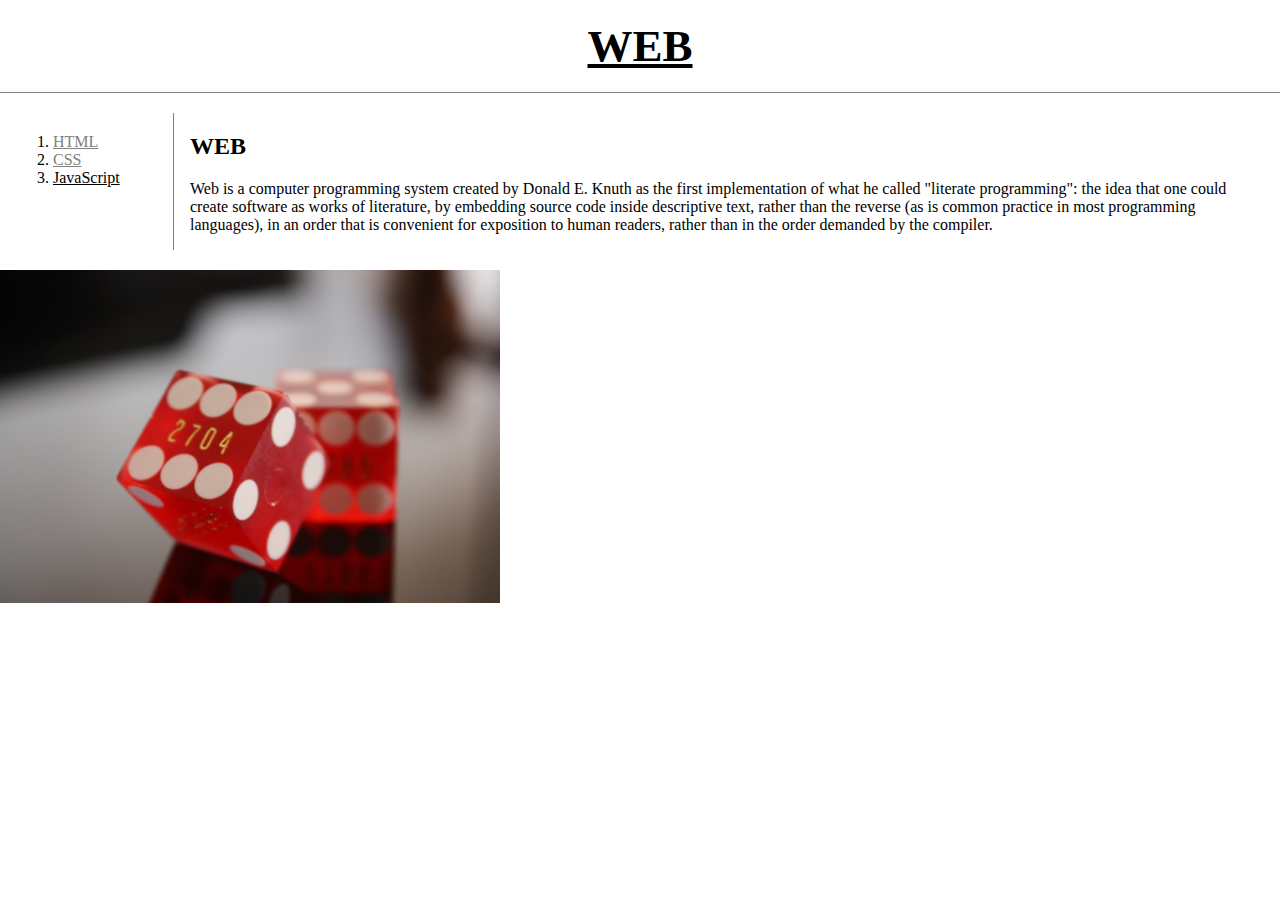
<file: index.html>
<!doctype html>
<html>
<head>
  <title>WEB</title>
  <meta charset="utf-8">
  <link rel="stylesheet" href="style.css"
</head>
<body>
  <h1><a href="index.html">WEB</a></h1>
  <div id="grid">
    <ol>
      <li><a href="1.html" class="saw">HTML</a></li>
      <li><a href="2.html" class="saw active" id="active">CSS</a></li>
      <li><a href="3.html">JavaScript</a></li>
    </ol>
    <div id="article">
      <h2>WEB</h2>
      <p>Web is a computer programming system created by Donald E. Knuth as the first implementation of what he called "literate programming": the idea that one could create software as works of literature, by embedding source code inside descriptive text, rather than the reverse (as is common practice in most programming languages), in an order that is convenient for exposition to human readers, rather than in the order demanded by the compiler.</p>
    </div>
  </div>
  <img src="coding.jpg" width = "500">
</body>
</html>
</file>
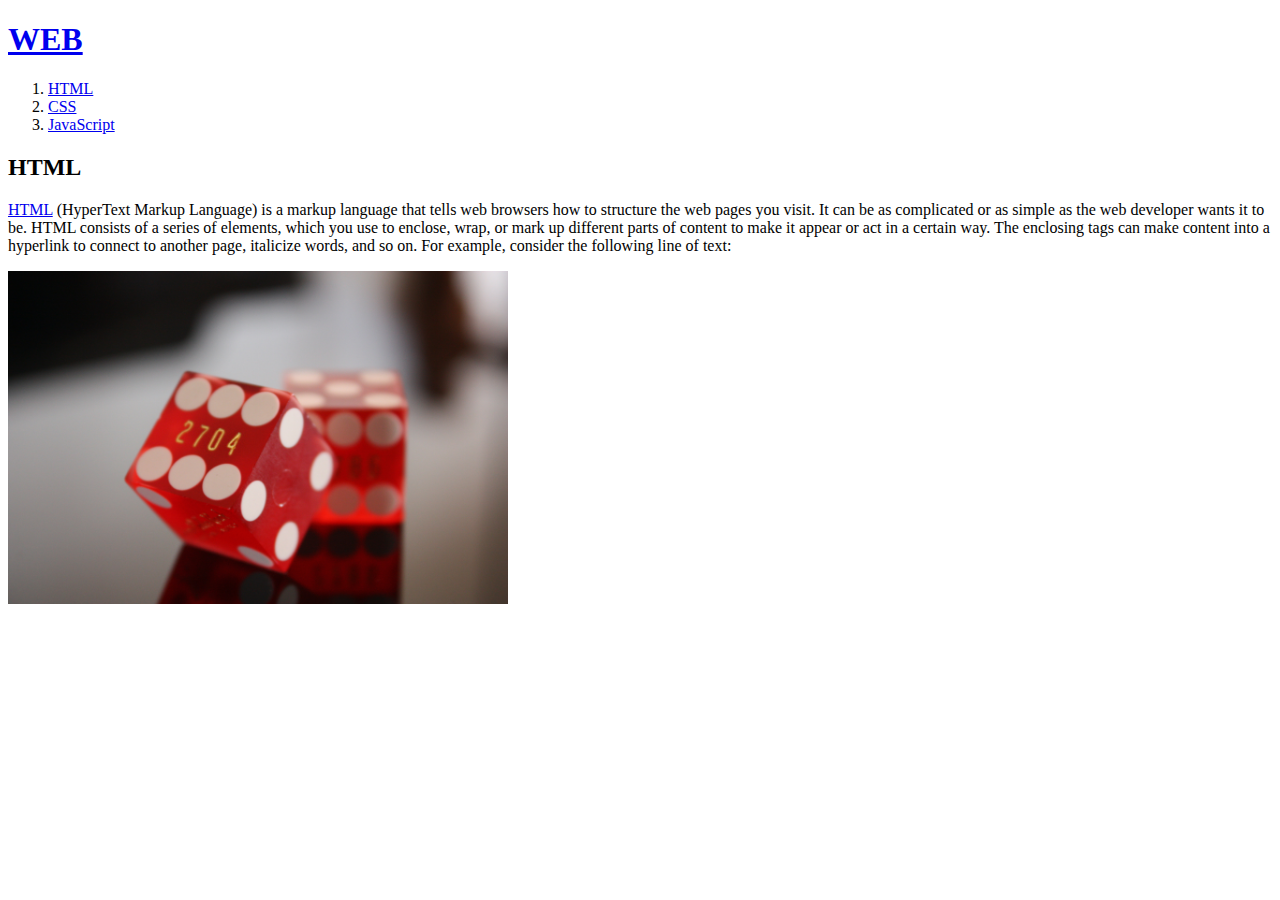
<file: 1.html>
<!doctype html>
<html>
<head>
  <title>WEB-HTML</title>
  <meta charset="utf-8">
</head>
<body>
  <h1><a href="index.html">WEB</a></h1>
  <ol>
    <li><a href="1.html">HTML</a></li>
    <li><a href="2.html">CSS</a></li>
    <li><a href="3.html">JavaScript</a></li>
  </ol>
  <h2>HTML</h2>
  <p><a href="https://www.w3.org/TR/2011/WD-html5-20110405/">HTML</a> (HyperText Markup Language) is a markup language that tells web browsers how to structure the web pages you visit. It can be as complicated or as simple as the web developer wants it to be. HTML consists of a series of elements, which you use to enclose, wrap, or mark up different parts of content to make it appear or act in a certain way. The enclosing tags can make content into a hyperlink to connect to another page, italicize words, and so on. For example, consider the following line of text:</p>

  <img src="coding.jpg" width = "500">
</body>
</html>
</file>
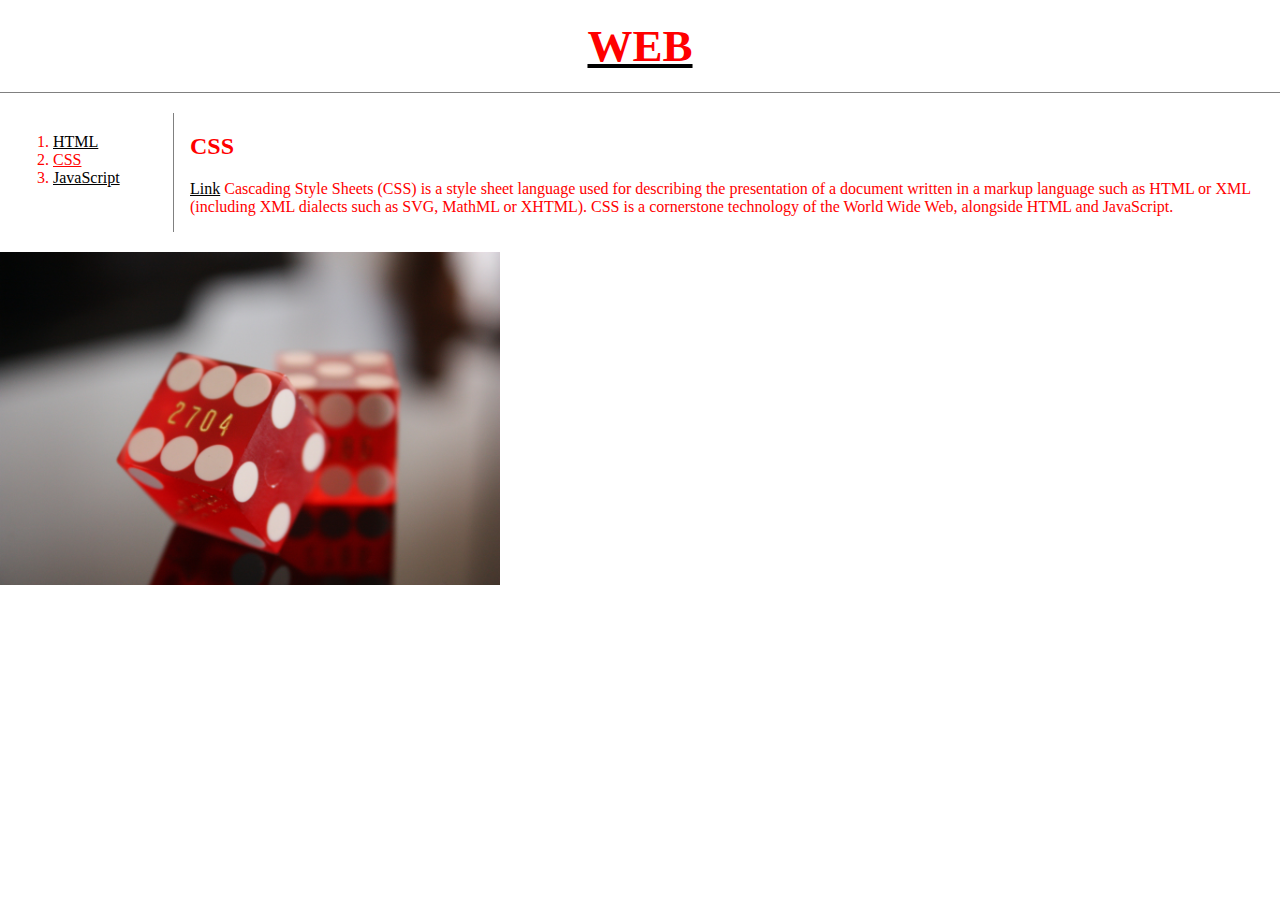
<file: 2.html>
<!doctype html>
<html>
<head>
  <title>WEB - CSS</title>
  <meta charset="utf-8">
  <link rel="stylesheet" href="style.css"
  </head>
<body>
    <h1><a href="index.html"><font color="red">WEB</a></h1>
  <div id="grid">
    <ol>
      <li><a href="1.html">HTML</a></li>
      <li><a href="2.html" style="color:red;text-decoration:underline">CSS</a></li>
      <li><a href="3.html">JavaScript</a></li>
    </ol>
    <div id="article">
      <h2>CSS</h2>
      <p><a href="https://en.wikipedia.org/wiki/CSS">Link</a> Cascading Style Sheets (CSS) is a style sheet language used for describing the presentation of a document written in a markup language such as HTML or XML (including XML dialects such as SVG, MathML or XHTML). CSS is a cornerstone technology of the World Wide Web, alongside HTML and JavaScript.</p>
    </div>
  </div>
    <img src="coding.jpg" width = "500">
</body>
</html>
</file>
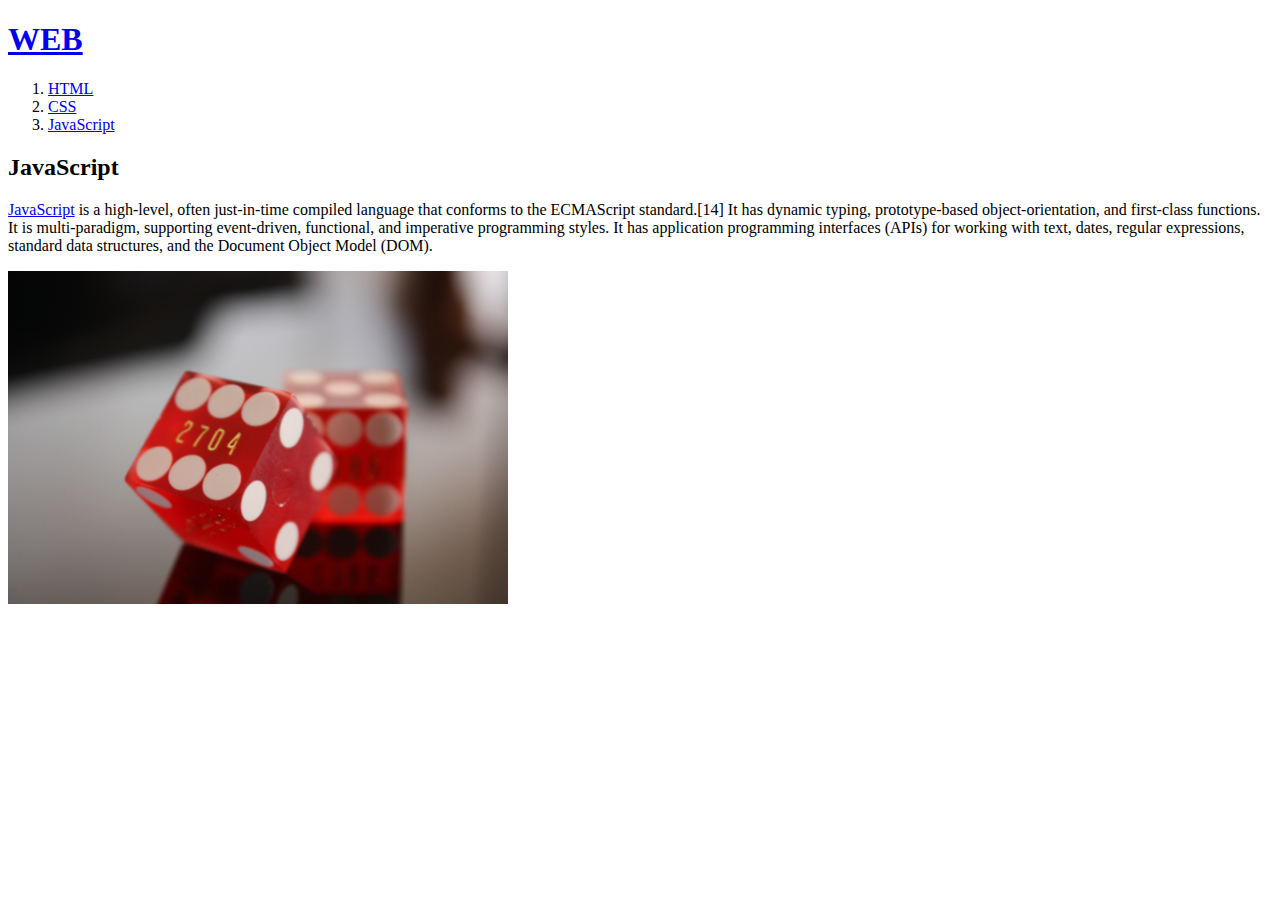
<file: 3.html>
<!doctype html>
<html>
<head>
  <title>WEB-JS</title>
  <meta charset="utf-8">
</head>
<body>
  <h1><a href="index.html">WEB</a></h1>
  <ol>
    <li><a href="1.html">HTML</a></li>
    <li><a href="2.html">CSS</a></li>
    <li><a href="3.html">JavaScript</a></li>
  </ol>
  <h2>JavaScript</h2>
  <p><a href="https://www.w3.org/TR/2011/WD-html5-20110405/">
  JavaScript</a> is a high-level, often just-in-time compiled language that conforms to the ECMAScript standard.[14] It has dynamic typing, prototype-based object-orientation, and first-class functions. It is multi-paradigm, supporting event-driven, functional, and imperative programming styles. It has application programming interfaces (APIs) for working with text, dates, regular expressions, standard data structures, and the Document Object Model (DOM).</p>

  <img src="coding.jpg" width = "500">
</body>
</html>
</file>
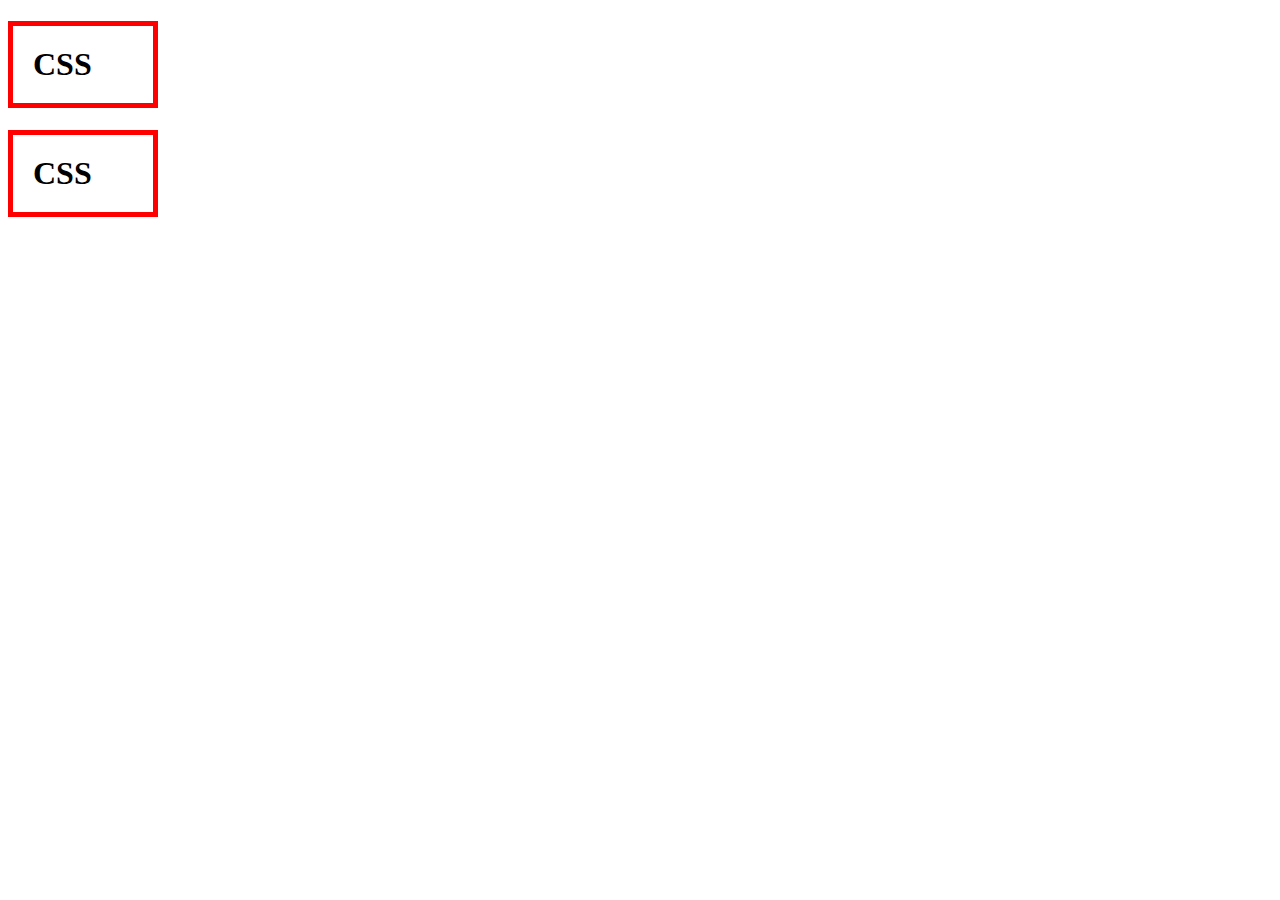
<file: box.html>
<!doctype html>
<html>
<head>
  <title></title>
  <meta charset="utf-8">
  <style>
    /*
    element size as block or inline
    */
    h1, a {
      border-width: 5px;
      border-color: red;
      border-style: solid;
      padding: 20px;
      margin:20;
      width: 100px;
    }
    /*
    display
    */
  </style>
</head>
  <body>
    <h1>CSS</h1>
    <h1>CSS</h1>

<!--
    Cascading Style Sheets (<a href="https://en.wikipedia.org/wiki/CSS">CSS</a>) is a style sheet language used for describing the presentation of a document written in a markup language.
-->
  </body>
</html>
</file>
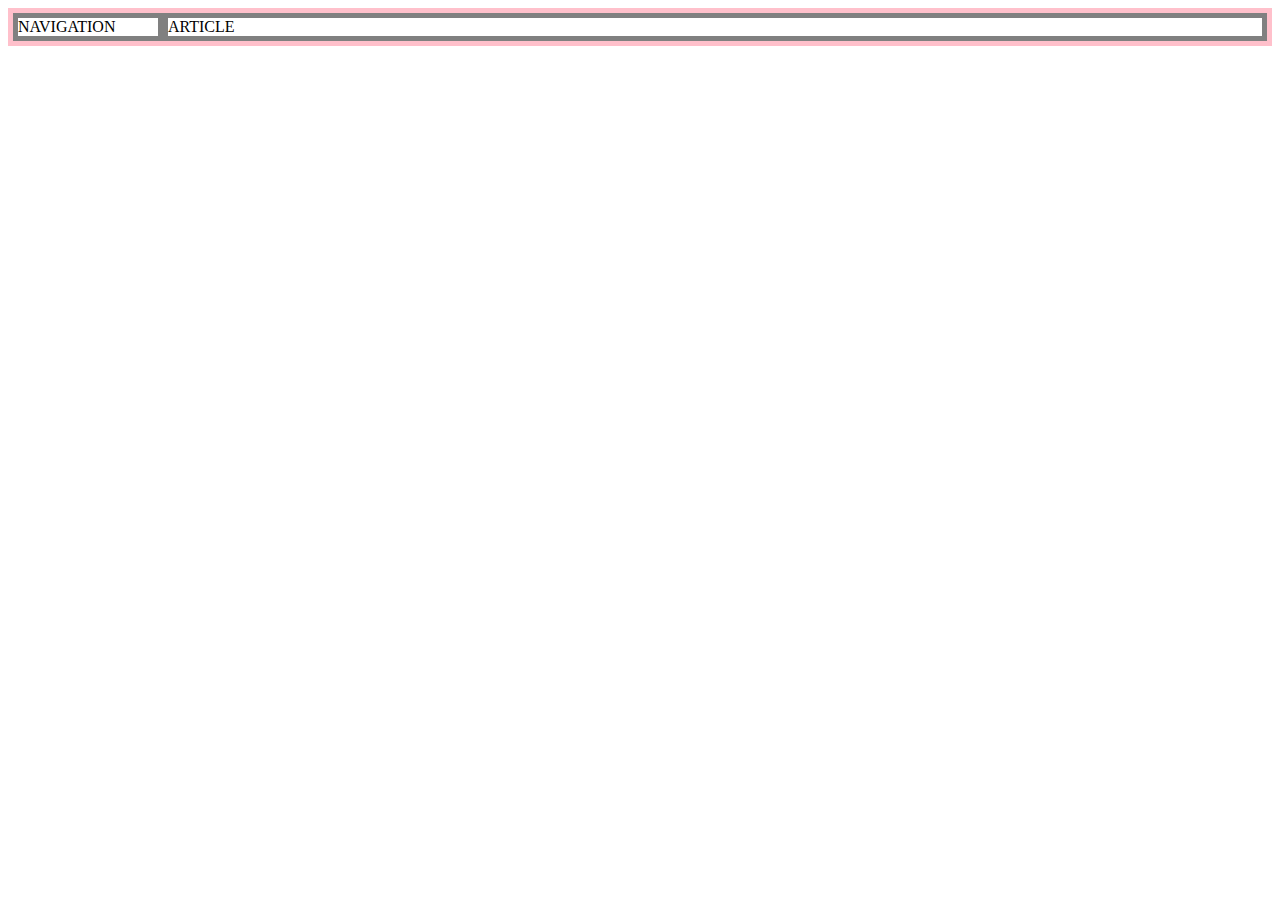
<file: grid.html>
<!DOCTYPE html>
<html lang="en" dir="ltr">
  <head>
    <meta charset="utf-8">
    <title></title>
    <style>
      #grid {
        border:5px solid pink;
        display:grid;
        grid-template-columns: 150px 1fr;
      }
      div {
        border:5px solid gray;
      }
    </style>
  </head>
  <body>
    <div id="grid">
      <div>NAVIGATION</div>
      <div>ARTICLE</div>
    </div>
  </body>
</html>
</file>
<file: style.css>
<style>
  #active {
    color:red;
  }
  .saw {
    color:gray;
  }
  a {
    color:black;
  }
  h1 {
    font-size: 45px;
    text-align: center;
    border-bottom: 1px solid gray;
    margin:0;
    padding: 20px;
  }
  ol {
    border-right: 1px solid gray;
    width:100px;
    margin:0;
    padding:20px;
  }
  body {
    margin:0
  }
  #grid {
    display: grid;
    grid-template-columns: 150px 1fr;
    padding: 20px;
  }
  #grid ol {
    padding-left: 33px;
  }
  #grid #article {
    padding-left: 20px;
  }
  @media(max-width:800px){
    #grid {
      display: block;
    }
    ol {
      border-right:none;
    }
    h1 {
      border-bottom:none;
    }
  }
</style>
</file>
